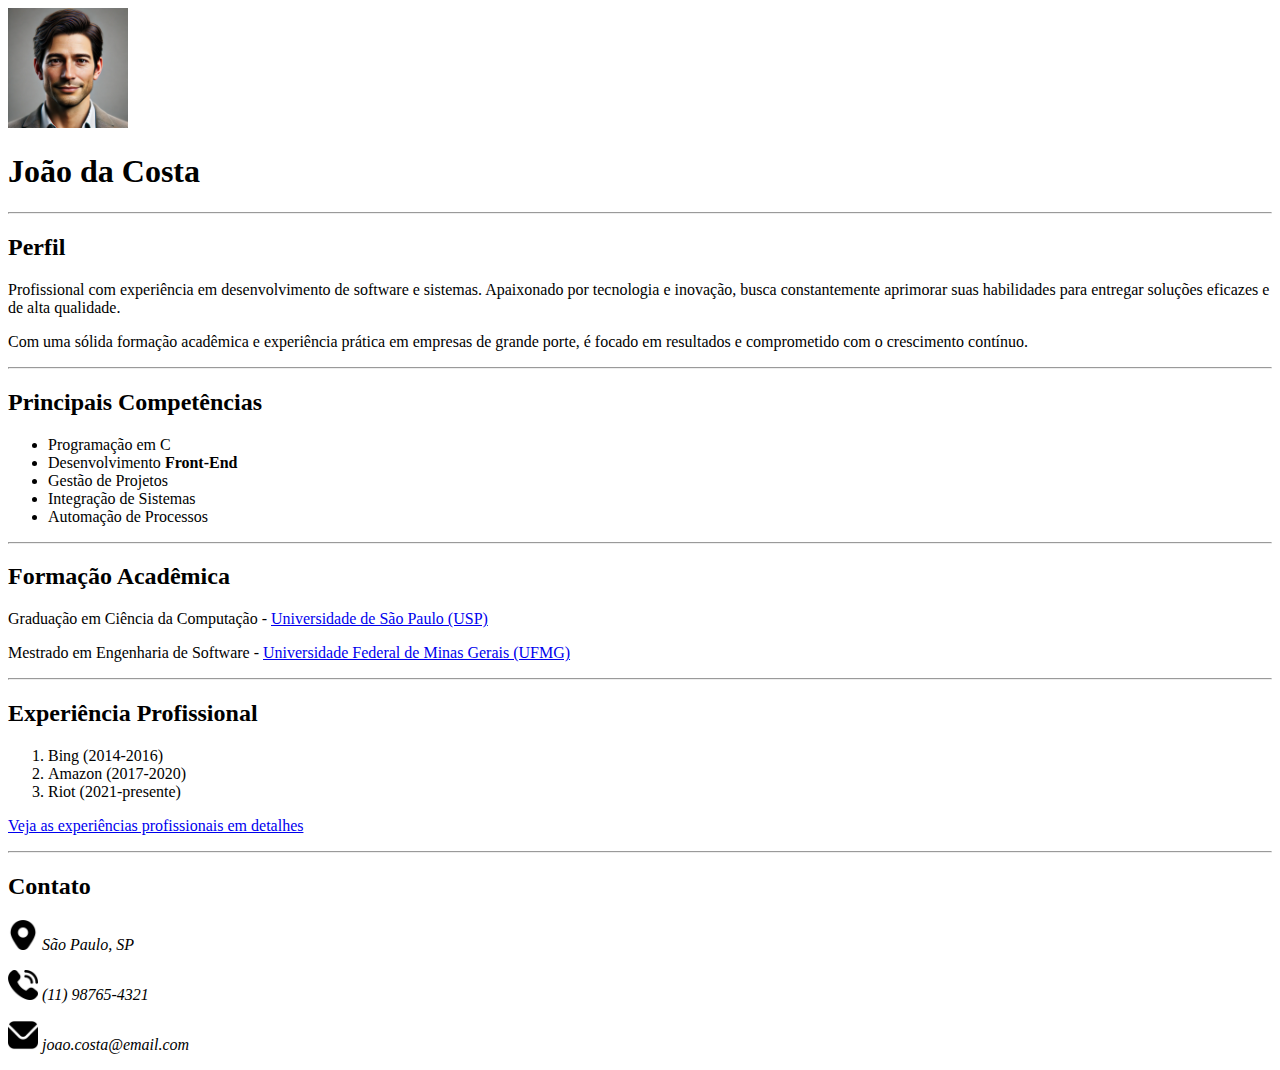
<file: parte1-html/index.html>
<!DOCTYPE html>
<html lang="pt">
<head>
    <meta charset="UTF-8">
    <meta name="viewport" content="width=device-width, initial-scale=1.0">
    <title>Currículo - João da Costa</title>
</head>
<body>

    <header>
        <div>
            <img src="imagens/image.png" alt="Foto de Perfil" width="120" height="120">
        </div>
        <h1>João da Costa</h1>
    </header>

    <section>
        <hr>
        <h2>Perfil</h2>
        <p>Profissional com experiência em desenvolvimento de software e sistemas. Apaixonado por tecnologia e inovação, busca constantemente aprimorar suas habilidades para entregar soluções eficazes e de alta qualidade.</p>
        <p>Com uma sólida formação acadêmica e experiência prática em empresas de grande porte, é focado em resultados e comprometido com o crescimento contínuo.</p>
    </section>

    <section>
        <hr>
        <h2>Principais Competências</h2>
        <ul>
            <li>Programação em C</li>
            <li>Desenvolvimento <strong>Front-End</strong></li>
            <li>Gestão de Projetos</li>
            <li>Integração de Sistemas</li>
            <li>Automação de Processos</li>
        </ul>
    </section>

    <section>
        <hr>
        <h2>Formação Acadêmica</h2>
        <p>Graduação em Ciência da Computação - <a href="https://www.usp.br">Universidade de São Paulo (USP)</a></p>
        <p>Mestrado em Engenharia de Software - <a href="https://www.ufmg.br">Universidade Federal de Minas Gerais (UFMG)</a></p>
    </section>

    <section>
        <hr>
        <h2>Experiência Profissional</h2>
        <ol>
            <li>Bing (2014-2016)</li>
            <li>Amazon (2017-2020)</li>
            <li>Riot (2021-presente)</li>
        </ol>
        <p><a href="experiencia.html">Veja as experiências profissionais em detalhes</a></p>
    </section>

    <section>
        <hr>
        <h2>Contato</h2>
        <address>
            <p>
                <img src="imagens/address-icon.png" alt="Ícone de Localização" width="30" height="30">
                São Paulo, SP
            </p>
            <p>
                <img src="imagens/phone-icon.png" alt="Ícone de Telefone" width="30" height="30">
                (11) 98765-4321
            </p>
            <p>
                <img src="imagens/email-icon.png" alt="Ícone de Email" width="30" height="30">
                joao.costa@email.com
            </p>
        </address>
    </section>

</body>
</html>
</file>
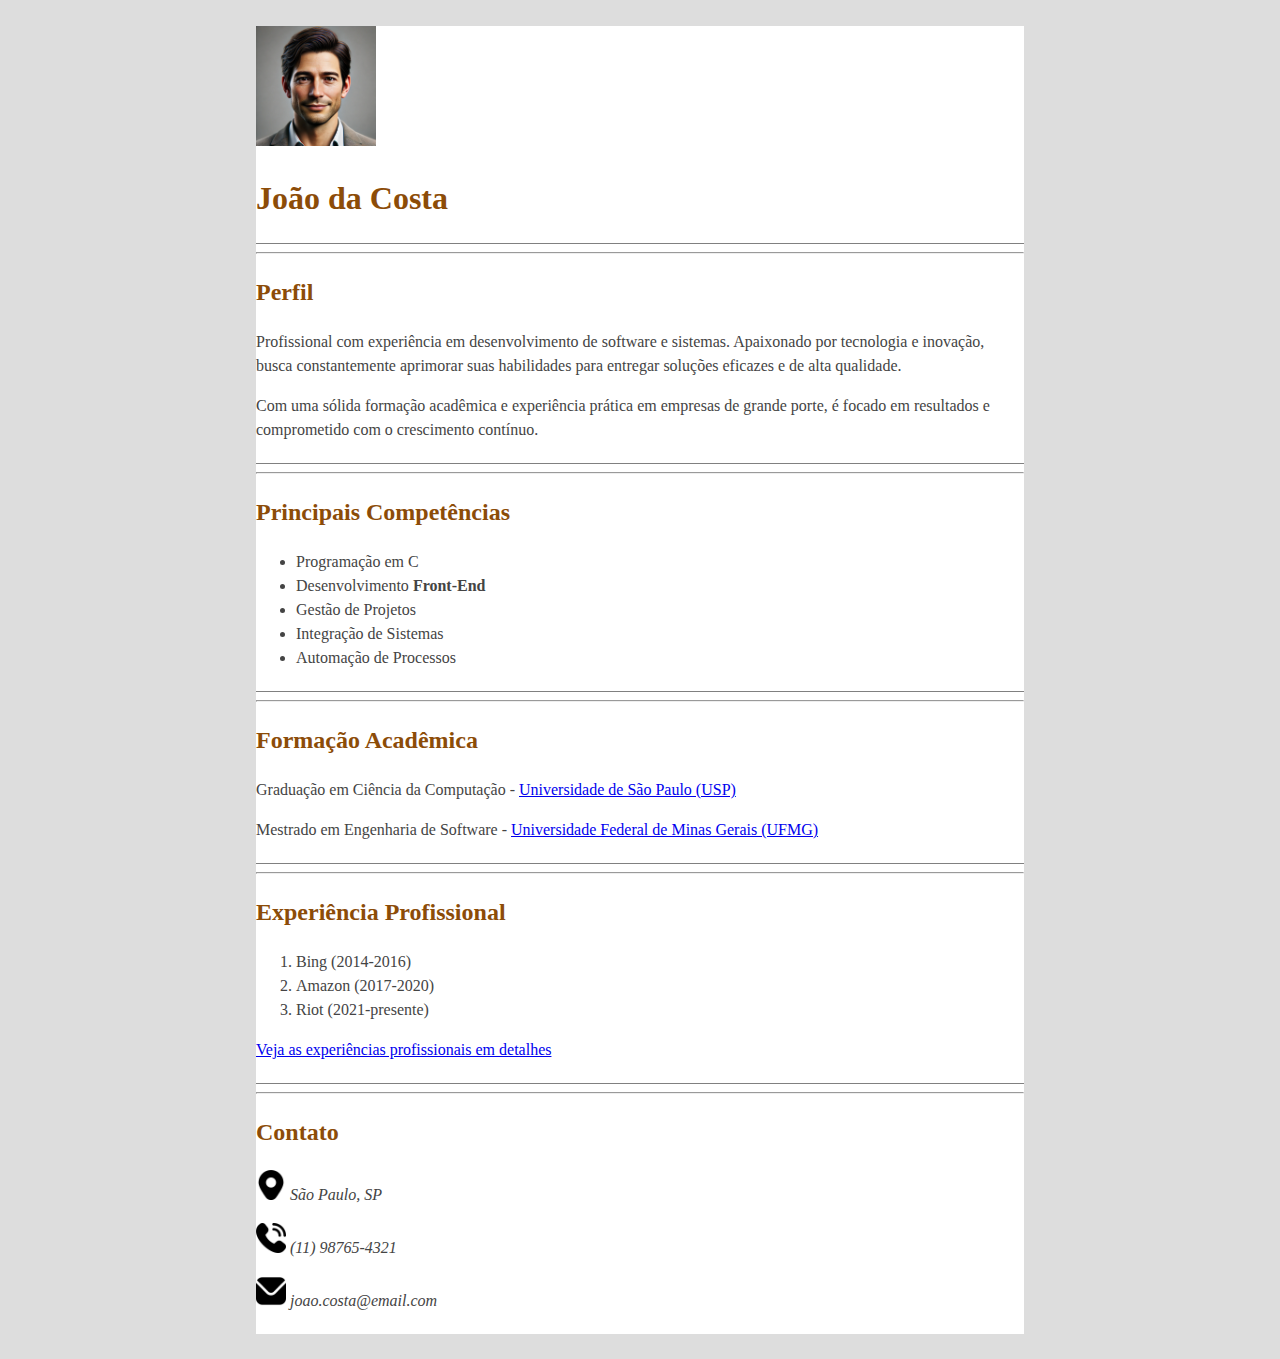
<file: parte2-css/index.html>
<!DOCTYPE html>
<html lang="pt">
<head>
    <meta charset="UTF-8">
    <meta name="viewport" content="width=device-width, initial-scale=1.0">
    <title>Currículo - João da Costa</title>
    <link rel="stylesheet" href="styles.css">
</head>
<body>
    <main>
        <header>
            <div>
                <img src="imagens/image.png" alt="Foto de Perfil" width="120" height="120">
            </div>
            <h1>João da Costa</h1>
        </header>

        <section>
            <hr>
            <h2>Perfil</h2>
            <p>Profissional com experiência em desenvolvimento de software e sistemas. Apaixonado por tecnologia e inovação, busca constantemente aprimorar suas habilidades para entregar soluções eficazes e de alta qualidade.</p>
            <p>Com uma sólida formação acadêmica e experiência prática em empresas de grande porte, é focado em resultados e comprometido com o crescimento contínuo.</p>
        </section>

        <section>
            <hr>
            <h2>Principais Competências</h2>
            <ul>
                <li>Programação em C</li>
                <li>Desenvolvimento <strong>Front-End</strong></li>
                <li>Gestão de Projetos</li>
                <li>Integração de Sistemas</li>
                <li>Automação de Processos</li>
            </ul>
        </section>

        <section>
            <hr>
            <h2>Formação Acadêmica</h2>
            <p>Graduação em Ciência da Computação - <a href="https://www.usp.br">Universidade de São Paulo (USP)</a></p>
            <p>Mestrado em Engenharia de Software - <a href="https://www.ufmg.br">Universidade Federal de Minas Gerais (UFMG)</a></p>
        </section>

        <section>
            <hr>
            <h2>Experiência Profissional</h2>
            <ol>
                <li>Bing (2014-2016)</li>
                <li>Amazon (2017-2020)</li>
                <li>Riot (2021-presente)</li>
            </ol>
            <p><a href="experiencia.html">Veja as experiências profissionais em detalhes</a></p>
        </section>

        <section>
            <hr>
            <h2>Contato</h2>
            <address>
                <p>
                    <img src="imagens/address-icon.png" alt="Ícone de Localização" width="30" height="30">
                    São Paulo, SP
                </p>
                <p>
                    <img src="imagens/phone-icon.png" alt="Ícone de Telefone" width="30" height="30">
                    (11) 98765-4321
                </p>
                <p>
                    <img src="imagens/email-icon.png" alt="Ícone de Email" width="30" height="30">
                    joao.costa@email.com
                </p>
            </address>
        </section>
    </main>
</body>
</html>
</file>
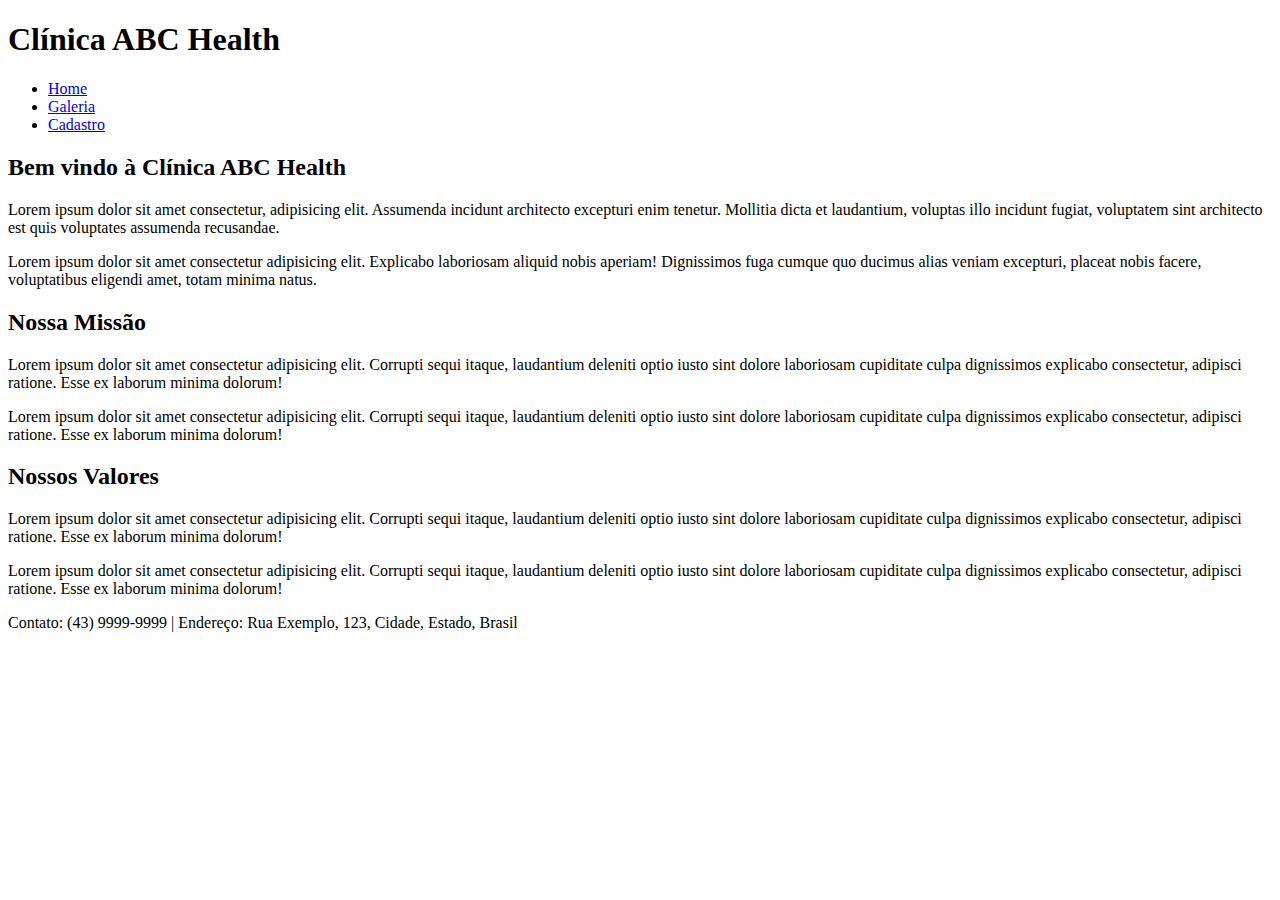
<file: parte3-html/index.html>
<!DOCTYPE html>
<html lang="en">
<head>
    <meta charset="UTF-8">
    <meta http-equiv="refresh" content="0; URL='home.html'" />
    <title>Redirecionando...</title>
</head>
<body>
    <p>Se você não foi redirecionado corretamente, clique aqui: <a href="home.html">link para home</a>.</p>
</body>
</html>
</file>
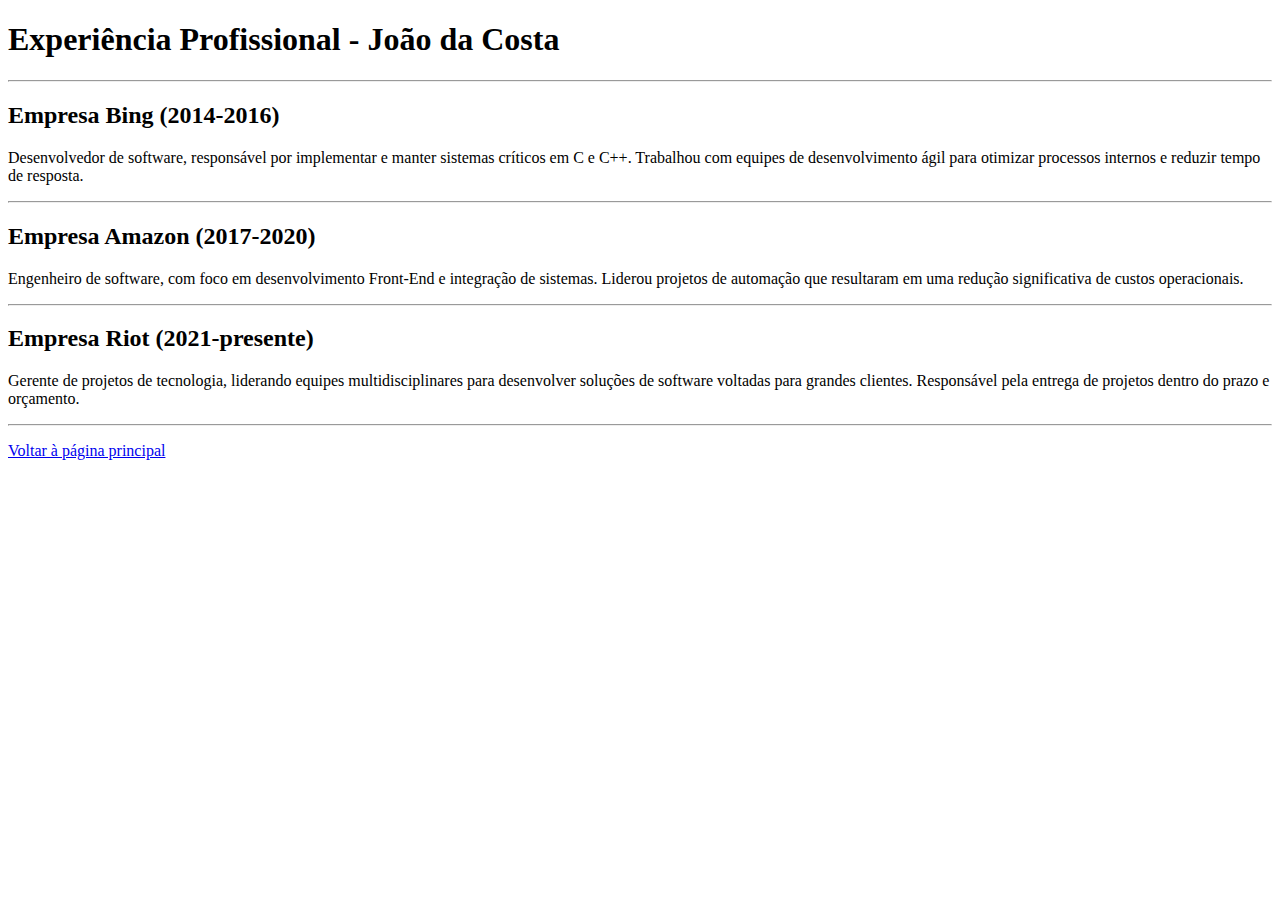
<file: parte1-html/experiencia.html>
<!DOCTYPE html>
<html lang="pt">
<head>
    <meta charset="UTF-8">
    <meta name="viewport" content="width=device-width, initial-scale=1.0">
    <title>Experiência Profissional - João da Costa</title>
</head>
<body>

    <header>
        <h1>Experiência Profissional - João da Costa</h1>
    </header>

    <section>
        <hr>
        <h2>Empresa Bing (2014-2016)</h2>
        <p>Desenvolvedor de software, responsável por implementar e manter sistemas críticos em C e C++. Trabalhou com equipes de desenvolvimento ágil para otimizar processos internos e reduzir tempo de resposta.</p>
    </section>

    <section>
        <hr>
        <h2>Empresa Amazon (2017-2020)</h2>
        <p>Engenheiro de software, com foco em desenvolvimento Front-End e integração de sistemas. Liderou projetos de automação que resultaram em uma redução significativa de custos operacionais.</p>
    </section>

    <section>
        <hr>
        <h2>Empresa Riot (2021-presente)</h2>
        <p>Gerente de projetos de tecnologia, liderando equipes multidisciplinares para desenvolver soluções de software voltadas para grandes clientes. Responsável pela entrega de projetos dentro do prazo e orçamento.</p>
    </section>

    <section>
        <hr>
        <p><a href="index.html">Voltar à página principal</a></p>
    </section>

</body>
</html>
</file>
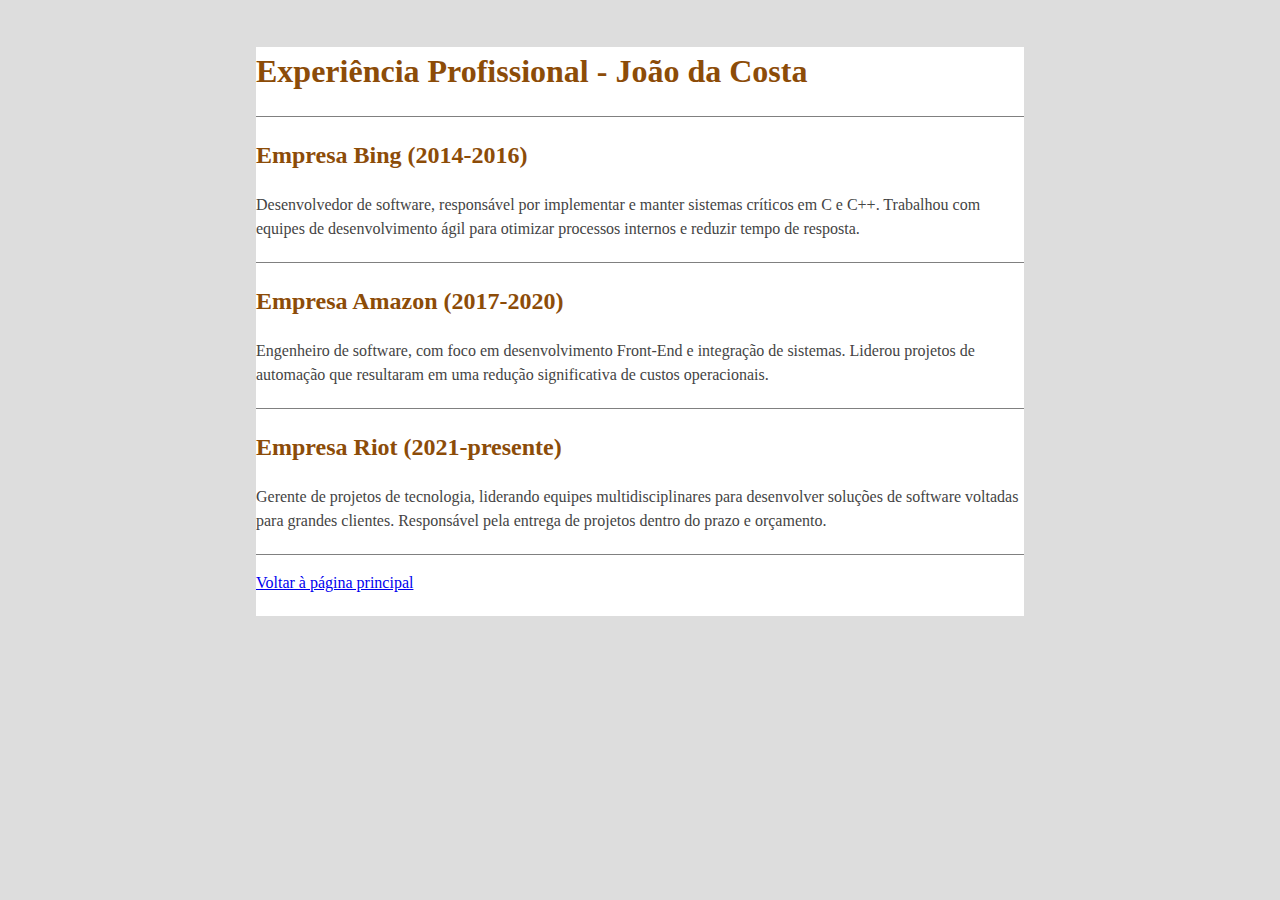
<file: parte2-css/experiencia.html>
<!DOCTYPE html>
<html lang="pt">
<head>
    <meta charset="UTF-8">
    <meta name="viewport" content="width=device-width, initial-scale=1.0">
    <title>Experiência Profissional - João da Costa</title>
    <link rel="stylesheet" href="styles.css">
</head>
<body>
    <main>

        <header>
            <h1>Experiência Profissional - João da Costa</h1>
        </header>

        <section>
            <h2>Empresa Bing (2014-2016)</h2>
            <p>Desenvolvedor de software, responsável por implementar e manter sistemas críticos em C e C++. Trabalhou com equipes de desenvolvimento ágil para otimizar processos internos e reduzir tempo de resposta.</p>
        </section>

        <section>
            <h2>Empresa Amazon (2017-2020)</h2>
            <p>Engenheiro de software, com foco em desenvolvimento Front-End e integração de sistemas. Liderou projetos de automação que resultaram em uma redução significativa de custos operacionais.</p>
        </section>

        <section>
            <h2>Empresa Riot (2021-presente)</h2>
            <p>Gerente de projetos de tecnologia, liderando equipes multidisciplinares para desenvolver soluções de software voltadas para grandes clientes. Responsável pela entrega de projetos dentro do prazo e orçamento.</p>
        </section>

        <section>
            <p><a href="index.html">Voltar à página principal</a></p>
        </section>

    </main>
</body>
</html>
</file>
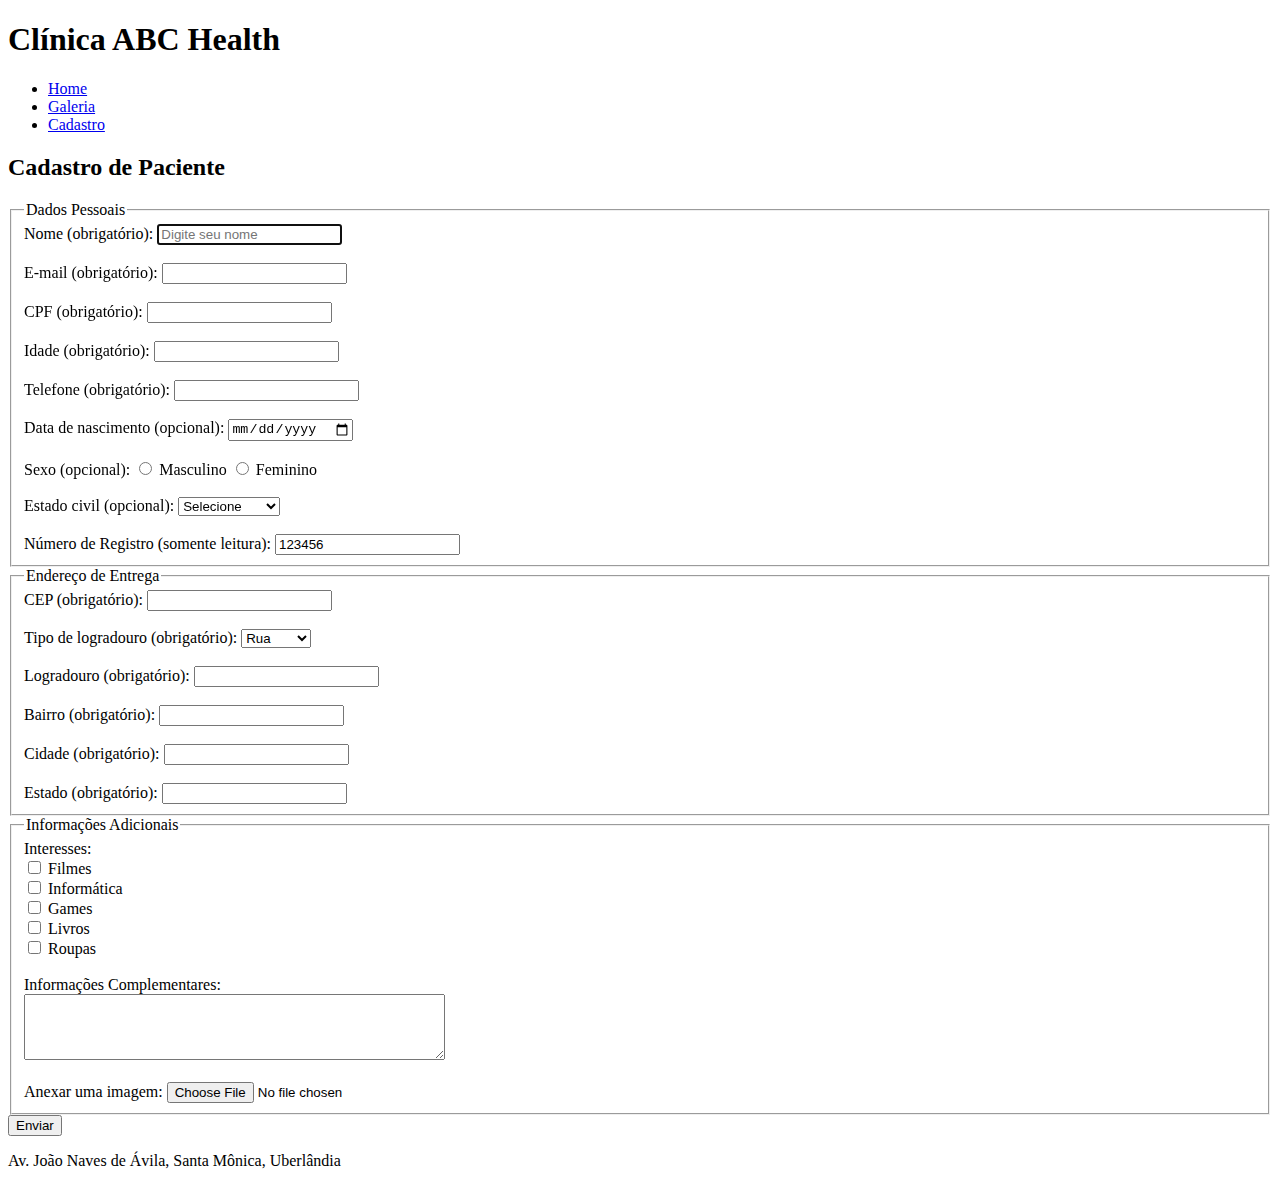
<file: parte3-html/cadastro.html>
<!DOCTYPE html>
<html lang="pt-BR">
<head>
    <meta charset="UTF-8">
    <meta name="viewport" content="width=device-width, initial-scale=1.0">
    <meta name="description" content="Página de cadastro de pacientes da Clínica ABC Health">
    <title>Cadastro - Clínica ABC Health</title>
    <script>
        // Focus on the Nome field when the page loads
        window.onload = function() {
            document.getElementById("nome").focus();
        };
    </script>
</head>
<body>

<header>
    <h1>Clínica ABC Health</h1>
</header>

<nav>
    <ul>
        <li><a href="home.html">Home</a></li>
        <li><a href="galeria.html">Galeria</a></li>
        <li><a href="cadastro.html">Cadastro</a></li>
    </ul>
</nav>

<main>
    <h2>Cadastro de Paciente</h2>
    <form action="cadastraCliente.php" method="post" enctype="multipart/form-data">
        <!-- Campo oculto -->
        <input type="hidden" name="source" value="web-form">

        <!-- Dados Pessoais -->
        <fieldset>
            <legend>Dados Pessoais</legend>
            
            <label for="nome">Nome (obrigatório):</label>
            <input type="text" id="nome" name="nome" required minlength="2" maxlength="50" placeholder="Digite seu nome"><br><br>

            <label for="email">E-mail (obrigatório):</label>
            <input type="email" id="email" name="email" required><br><br>

            <label for="cpf">CPF (obrigatório):</label>
            <input type="text" id="cpf" name="cpf" required pattern="\d{3}\.\d{3}\.\d{3}-\d{2}"><br><br>

            <label for="idade">Idade (obrigatório):</label>
            <input type="number" id="idade" name="idade" required><br><br>

            <label for="telefone">Telefone (obrigatório):</label>
            <input type="tel" id="telefone" name="telefone" required><br><br>

            <label for="dataNascimento">Data de nascimento (opcional):</label>
            <input type="date" id="dataNascimento" name="dataNascimento"><br><br>

            <label>Sexo (opcional):</label>
            <input type="radio" id="sexoMasculino" name="sexo" value="masculino">
            <label for="sexoMasculino">Masculino</label>
            <input type="radio" id="sexoFeminino" name="sexo" value="feminino">
            <label for="sexoFeminino">Feminino</label><br><br>

            <label for="estadoCivil">Estado civil (opcional):</label>
            <select id="estadoCivil" name="estadoCivil">
                <option value="">Selecione</option>
                <option value="solteiro">Solteiro(a)</option>
                <option value="casado">Casado(a)</option>
                <option value="divorciado">Divorciado(a)</option>
                <option value="viuvo">Viúvo(a)</option>
            </select><br><br>

            <label for="numeroRegistro">Número de Registro (somente leitura):</label>
            <input type="text" id="numeroRegistro" name="numeroRegistro" value="123456" readonly>
        </fieldset>

        <!-- Endereço de Entrega -->
        <fieldset>
            <legend>Endereço de Entrega</legend>

            <label for="cep">CEP (obrigatório):</label>
            <input type="text" id="cep" name="cep" required><br><br>

            <label for="tipoLogradouro">Tipo de logradouro (obrigatório):</label>
            <select id="tipoLogradouro" name="tipoLogradouro" required>
                <option value="rua">Rua</option>
                <option value="avenida">Avenida</option>
                <option value="praca">Praça</option>
                <option value="outro">Outro</option>
            </select><br><br>

            <label for="logradouro">Logradouro (obrigatório):</label>
            <input type="text" id="logradouro" name="logradouro" required><br><br>

            <label for="bairro">Bairro (obrigatório):</label>
            <input type="text" id="bairro" name="bairro" required><br><br>

            <label for="cidade">Cidade (obrigatório):</label>
            <input type="text" id="cidade" name="cidade" required><br><br>

            <label for="estado">Estado (obrigatório):</label>
            <input type="text" id="estado" name="estado" required>
        </fieldset>

        <!-- Informações Adicionais -->
        <fieldset>
            <legend>Informações Adicionais</legend>

            <label>Interesses:</label><br>
            <input type="checkbox" id="interesseFilmes" name="interesses" value="filmes">
            <label for="interesseFilmes">Filmes</label><br>

            <input type="checkbox" id="interesseInformatica" name="interesses" value="informatica">
            <label for="interesseInformatica">Informática</label><br>

            <input type="checkbox" id="interesseGames" name="interesses" value="games">
            <label for="interesseGames">Games</label><br>

            <input type="checkbox" id="interesseLivros" name="interesses" value="livros">
            <label for="interesseLivros">Livros</label><br>

            <input type="checkbox" id="interesseRoupas" name="interesses" value="roupas">
            <label for="interesseRoupas">Roupas</label><br><br>

            <label for="infoComplementar">Informações Complementares:</label><br>
            <textarea id="infoComplementar" name="infoComplementar" rows="4" cols="50"></textarea><br><br>

            <label for="imagem">Anexar uma imagem:</label>
            <input type="file" id="imagem" name="imagem" accept="image/*">
        </fieldset>

        <button type="submit">Enviar</button>
    </form>
</main>

<footer>
    <p>Av. João Naves de Ávila, Santa Mônica, Uberlândia</p>
</footer>

</body>
</html>
</file>
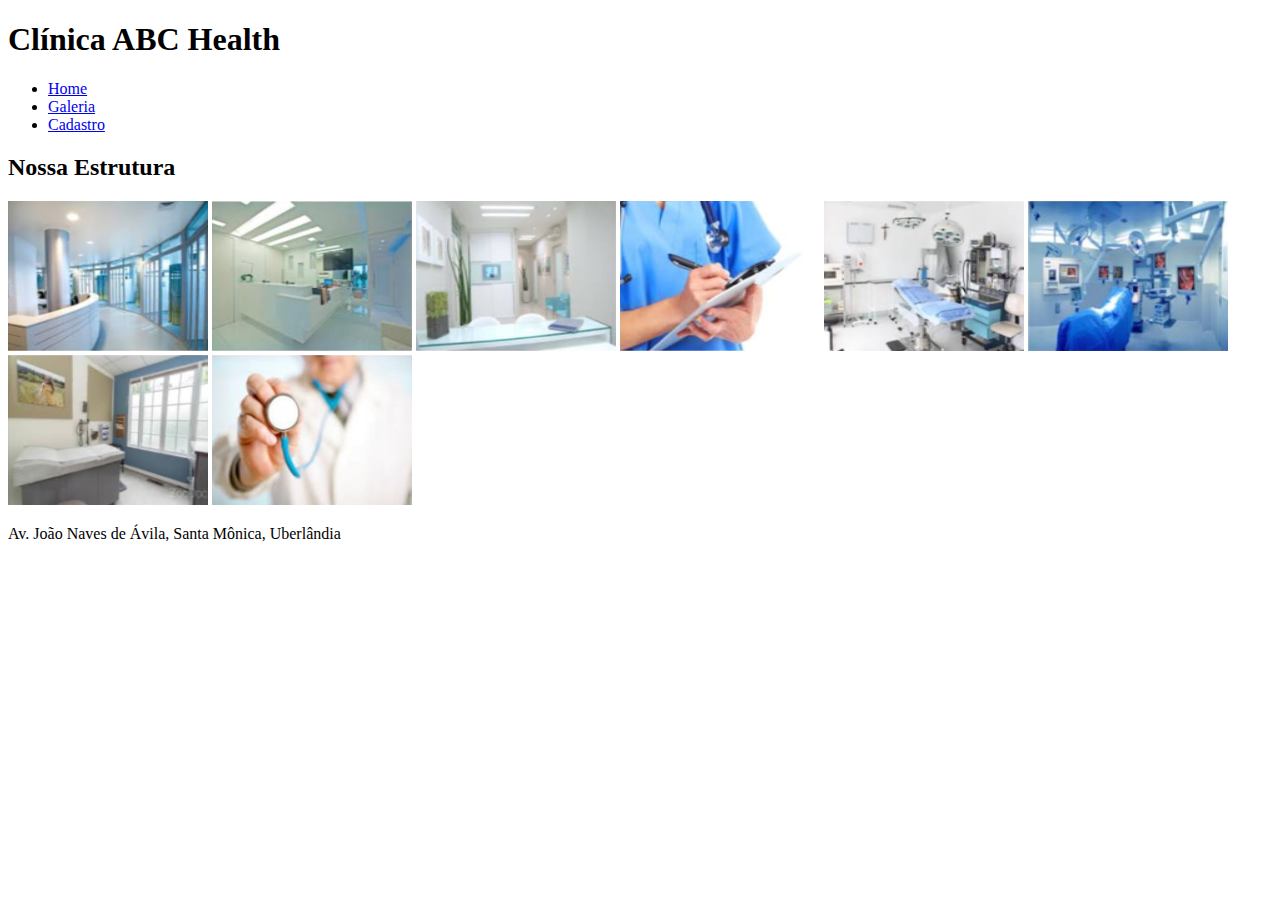
<file: parte3-html/galeria.html>
<!DOCTYPE html>
<html lang="pt-BR">
<head>
    <meta charset="UTF-8">
    <meta name="viewport" content="width=device-width, initial-scale=1.0">
    <meta name="description" content="Galeria de fotos da Clínica ABC Health, mostrando a estrutura e os ambientes de atendimento.">
    <title>Galeria - Clínica ABC Health</title>
</head>
<body>

<header>
    <h1>Clínica ABC Health</h1>
</header>

<nav>
    <ul>
        <li><a href="home.html">Home</a></li>
        <li><a href="galeria.html">Galeria</a></li>
        <li><a href="cadastro.html">Cadastro</a></li>
    </ul>
</nav>

<main>
    <section>
        <h2>Nossa Estrutura</h2>
        <div>
            <img src="imagens/img1.png" alt="Imagem da recepção da clínica" width="200" height="150">
            <img src="imagens/img2.png" alt="Imagem do consultório da clínica" width="200" height="150">
            <img src="imagens/img3.png" alt="Imagem do ambiente da clínica" width="200" height="150">
            <img src="imagens/img4.png" alt="Imagem do médico com prontuário" width="200" height="150">
            <img src="imagens/img5.png" alt="Imagem da sala de cirurgia" width="200" height="150">
            <img src="imagens/img6.png" alt="Imagem do centro cirúrgico" width="200" height="150">
            <img src="imagens/img7.png" alt="Imagem do quarto do paciente" width="200" height="150">
            <img src="imagens/img8.png" alt="Imagem do médico com estetoscópio" width="200" height="150">
        </div>
    </section>
</main>

<footer>
    <p>Av. João Naves de Ávila, Santa Mônica, Uberlândia</p>
</footer>

</body>
</html>
</file>
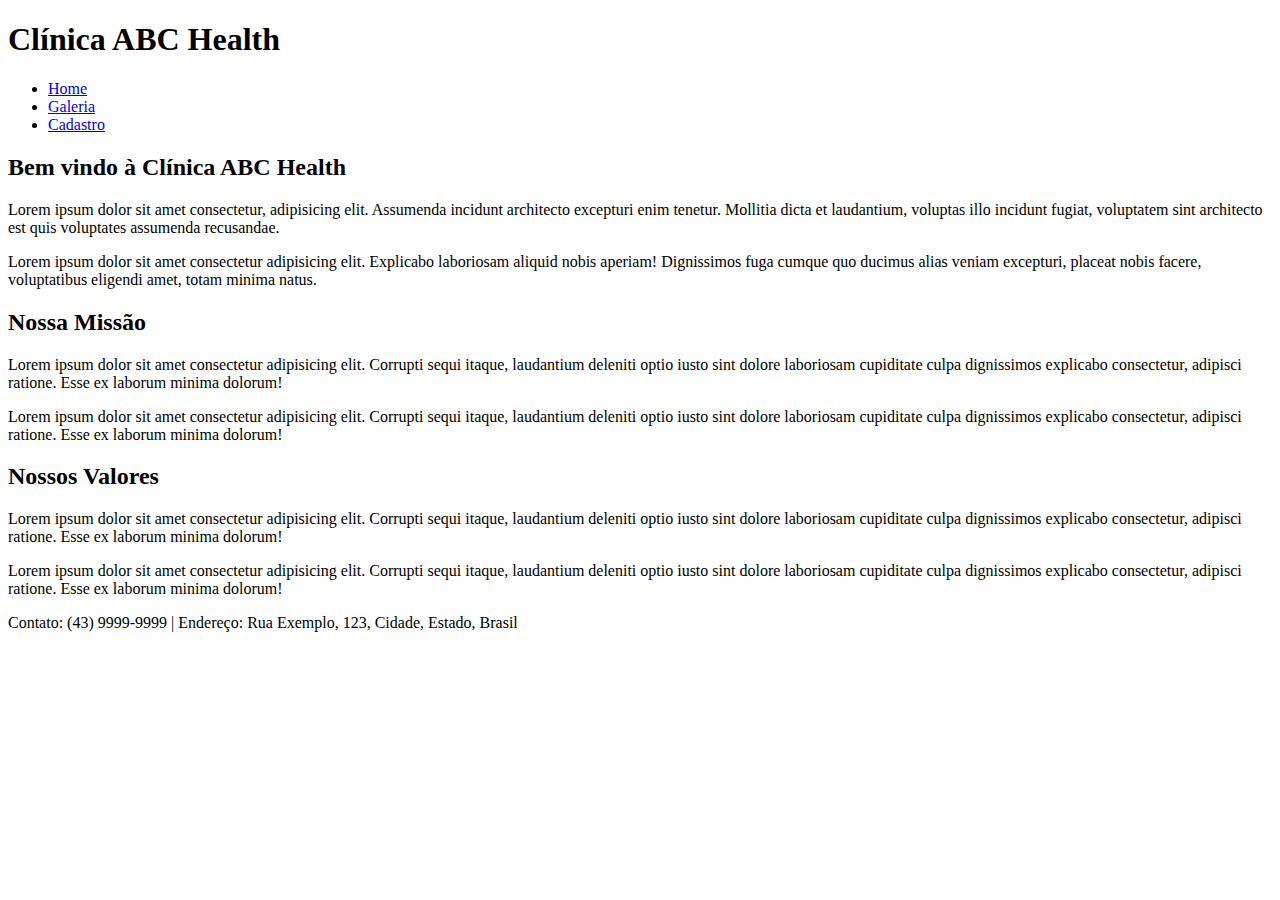
<file: parte3-html/home.html>
<!DOCTYPE html>
<html lang="pt-BR">
<head>
    <meta charset="UTF-8">
    <meta name="viewport" content="width=device-width, initial-scale=1.0">
    <meta name="description" content="Página principal da Clínica ABC Health. Bem-vindo à nossa clínica, onde você encontrará informações sobre nossa missão, valores e serviços oferecidos.">
    <title>Clínica ABC Health - Página Inicial</title>
</head>
<body>

<header>
    <h1>Clínica ABC Health</h1>
</header>

<nav>
    <ul>
        <li><a href="home.html">Home</a></li>
        <li><a href="galeria.html">Galeria</a></li>
        <li><a href="cadastro.html">Cadastro</a></li>
    </ul>
</nav>

<main>
    <section>
        <h2>Bem vindo à Clínica ABC Health</h2>
        <p>Lorem ipsum dolor sit amet consectetur, adipisicing elit. Assumenda incidunt architecto excepturi enim tenetur. Mollitia dicta et laudantium, voluptas illo incidunt fugiat, voluptatem sint architecto est quis voluptates assumenda recusandae.</p>
        <p>Lorem ipsum dolor sit amet consectetur adipisicing elit. Explicabo laboriosam aliquid nobis aperiam! Dignissimos fuga cumque quo ducimus alias veniam excepturi, placeat nobis facere, voluptatibus eligendi amet, totam minima natus.</p>
    </section>

    <section>
        <h2>Nossa Missão</h2>
        <p>Lorem ipsum dolor sit amet consectetur adipisicing elit. Corrupti sequi itaque, laudantium deleniti optio iusto sint dolore laboriosam cupiditate culpa dignissimos explicabo consectetur, adipisci ratione. Esse ex laborum minima dolorum!</p>
        <p>Lorem ipsum dolor sit amet consectetur adipisicing elit. Corrupti sequi itaque, laudantium deleniti optio iusto sint dolore laboriosam cupiditate culpa dignissimos explicabo consectetur, adipisci ratione. Esse ex laborum minima dolorum!</p>
    </section>

    <section>
        <h2>Nossos Valores</h2>
        <p>Lorem ipsum dolor sit amet consectetur adipisicing elit. Corrupti sequi itaque, laudantium deleniti optio iusto sint dolore laboriosam cupiditate culpa dignissimos explicabo consectetur, adipisci ratione. Esse ex laborum minima dolorum!</p>
        <p>Lorem ipsum dolor sit amet consectetur adipisicing elit. Corrupti sequi itaque, laudantium deleniti optio iusto sint dolore laboriosam cupiditate culpa dignissimos explicabo consectetur, adipisci ratione. Esse ex laborum minima dolorum!</p>
    </section>
</main>

<footer>
    <p>Contato: (43) 9999-9999 | Endereço: Rua Exemplo, 123, Cidade, Estado, Brasil</p>
</footer>

</body>
</html>
</file>
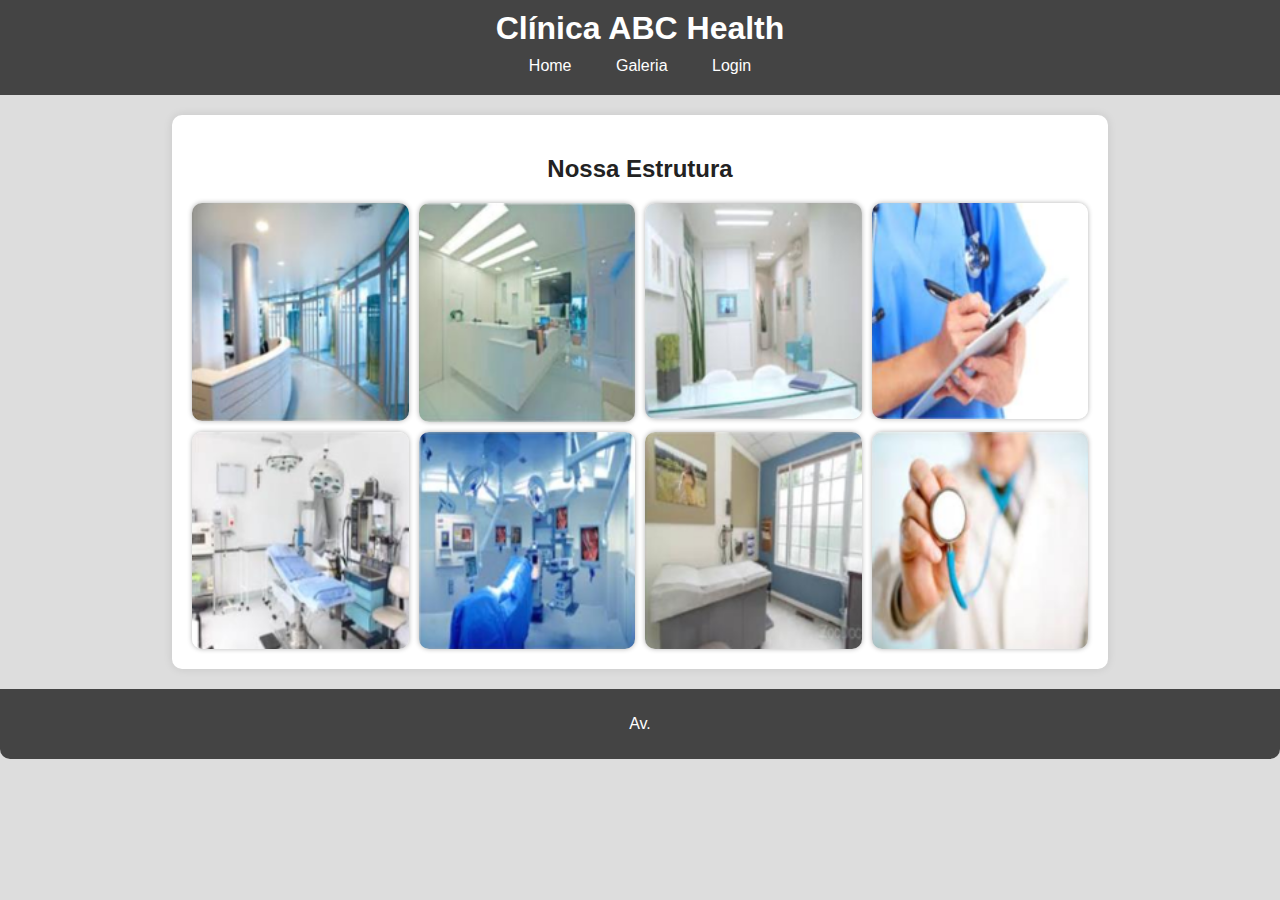
<file: parte4-css/galeria.html>
<!DOCTYPE html>
<html lang="pt-BR">
<head>
    <meta charset="UTF-8">
    <meta name="viewport" content="width=device-width, initial-scale=1.0">
    <title>Galeria - Clínica ABC Health</title>
    <link rel="stylesheet" href="galeria.css">
</head>
<body>
    <header>
        <h1>Clínica ABC Health</h1>
        <nav>
            <ul>
                <li><a href="home.html">Home</a></li>
                <li><a href="galeria.html">Galeria</a></li>
                <li><a href="login.html">Login</a></li>
            </ul>
        </nav>
    </header>
    <main>
        <section>
            <h2>Nossa Estrutura</h2>
            <div class="galeria">
                <img src="imagens/img1.png" alt="Imagem 1">
                <img src="imagens/img2.png" alt="Imagem 2">
                <img src="imagens/img3.png" alt="Imagem 3">
                <img src="imagens/img4.png" alt="Imagem 4">
                <img src="imagens/img5.png" alt="Imagem 5">
                <img src="imagens/img6.png" alt="Imagem 6">
                <img src="imagens/img7.png" alt="Imagem 7">
                <img src="imagens/img8.png" alt="Imagem 8">
            </div>
        </section>
    </main>
    <footer>
        <p>Av.</p>
    </footer>
</body>
</html>
</file>
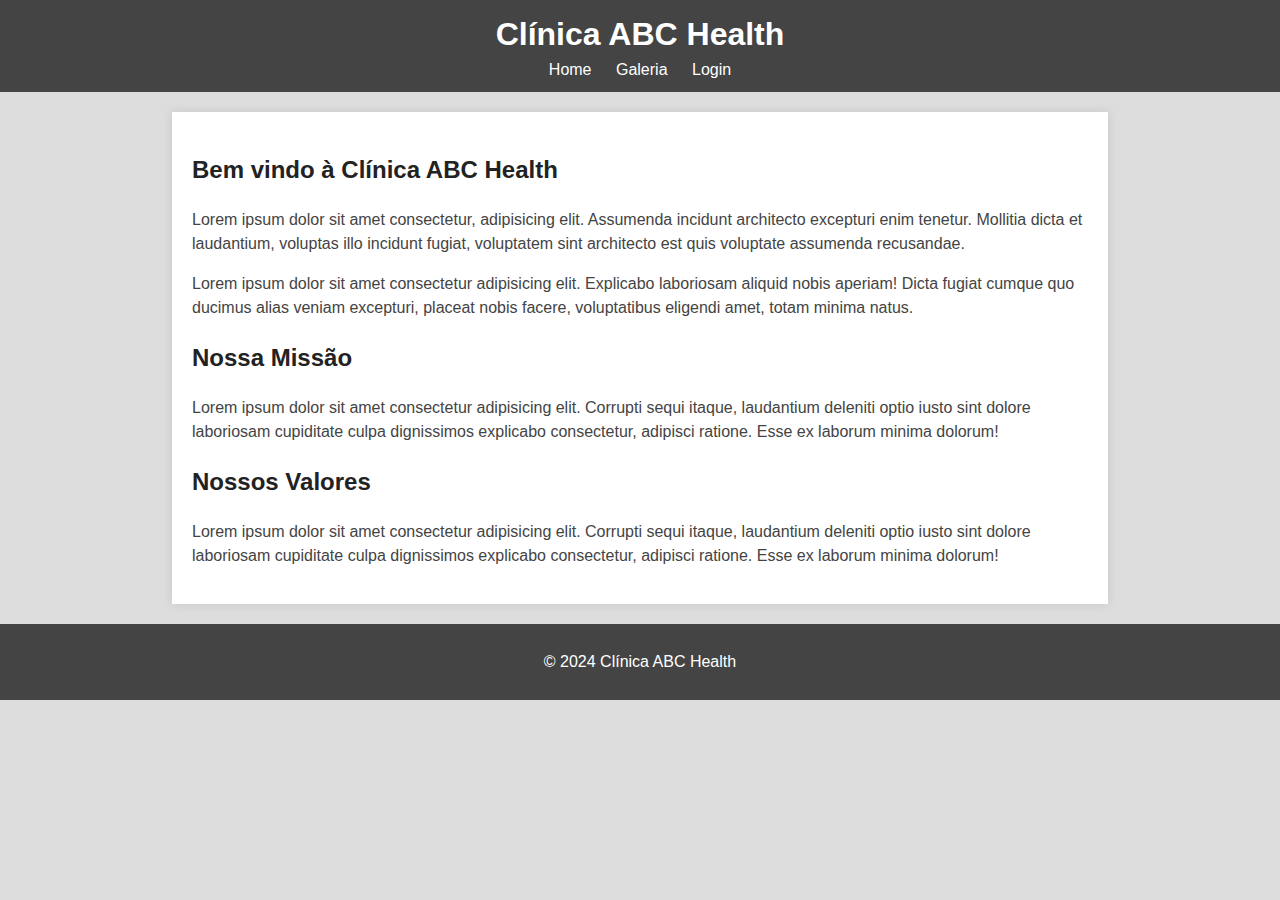
<file: parte4-css/home.html>
<!DOCTYPE html>
<html lang="pt-BR">
<head>
    <meta charset="UTF-8">
    <meta name="viewport" content="width=device-width, initial-scale=1.0">
    <meta name="description" content="Página inicial da Clínica ABC Health">
    <title>Clínica ABC Health</title>
    <link rel="stylesheet" href="styles.css">
</head>
<body>
    <header>
        <h1>Clínica ABC Health</h1>
        <nav>
            <ul>
                <li><a href="home.html">Home</a></li>
                <li><a href="galeria.html">Galeria</a></li>
                <li><a href="login.html">Login</a></li>
            </ul>
        </nav>
    </header>
    <main>
        <section>
            <h2>Bem vindo à Clínica ABC Health</h2>
            <p>Lorem ipsum dolor sit amet consectetur, adipisicing elit. Assumenda incidunt architecto excepturi enim tenetur. Mollitia dicta et laudantium, voluptas illo incidunt fugiat, voluptatem sint architecto est quis voluptate assumenda recusandae.</p>
            <p>Lorem ipsum dolor sit amet consectetur adipisicing elit. Explicabo laboriosam aliquid nobis aperiam! Dicta fugiat cumque quo ducimus alias veniam excepturi, placeat nobis facere, voluptatibus eligendi amet, totam minima natus.</p>
        </section>
        <section>
            <h2>Nossa Missão</h2>
            <p>Lorem ipsum dolor sit amet consectetur adipisicing elit. Corrupti sequi itaque, laudantium deleniti optio iusto sint dolore laboriosam cupiditate culpa dignissimos explicabo consectetur, adipisci ratione. Esse ex laborum minima dolorum!</p>
        </section>
        <section>
            <h2>Nossos Valores</h2>
            <p>Lorem ipsum dolor sit amet consectetur adipisicing elit. Corrupti sequi itaque, laudantium deleniti optio iusto sint dolore laboriosam cupiditate culpa dignissimos explicabo consectetur, adipisci ratione. Esse ex laborum minima dolorum!</p>
        </section>
    </main>
    <footer>
        <p>&copy; 2024 Clínica ABC Health</p>
    </footer>
</body>
</html>
</file>
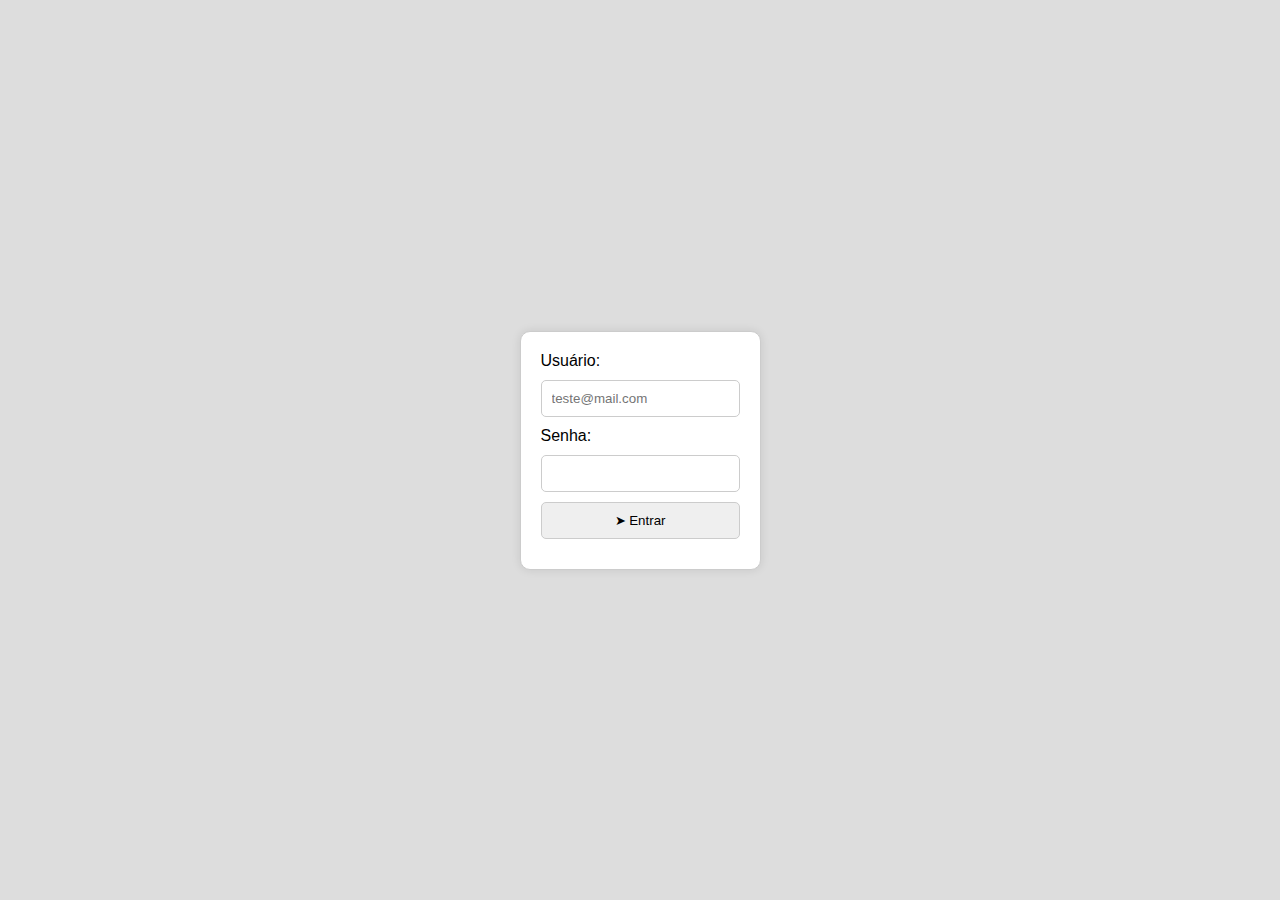
<file: parte4-css/login.html>
<!DOCTYPE html>
<html lang="pt-BR">
<head>
    <meta charset="UTF-8">
    <meta name="viewport" content="width=device-width, initial-scale=1.0">
    <title>Login</title>
    <link rel="stylesheet" href="login.css">
</head>
<body>
    <div class="login-container">
        <form action="autenticar.php" method="post">
            <label for="usuario">Usuário:</label>
            <input type="email" id="usuario" name="usuario" placeholder="teste@mail.com" required>
            
            <label for="senha">Senha:</label>
            <input type="password" id="senha" name="senha" required>
            
            <button type="submit">
                <span>&#10148;</span> Entrar
            </button>
        </form>
    </div>
</body>
</html>
</file>
<file: parte2-css/styles.css>
body {
    background-color: #ddd;
    font-family: "Helvetica Neue";
    color: #444;
    line-height: 1.5;

    width: 60%;
    margin: 0 auto;
    padding: 2% 0;
}

main {
    background-color: white;
}

h1, h2 {
    color: rgb(140, 76, 8);
}

section {
    margin-top: 0px;
    padding-bottom: 5px;
    border-top: solid 1px gray;
}
</file>
<file: parte4-css/galeria.css>
body{
    font-family: Arial, sans-serif;
    background-color: #ddd;
    margin: 0;
    padding: 0;
    color: #444;
}

header{
    background-color: #444;
    color: #fff;
    text-align: center;
    padding: 10px 0;
}

header h1{
    margin: 0;
}

nav ul{
    list-style: none;
    padding: 0;
    margin: 10px 0;
    text-align: center;
}

nav li{
    display: inline;
    margin: 0 10px;
}

nav a{
    color: #fff;
    text-decoration: none;
    padding: 5px 10px;
    border-radius: 5px;
}nav a:hover{
    background-color: #333;
}

main{
    background-color: #fff;
    width: 70%;
    margin: 20px auto;
    padding: 20px;
    border-radius: 10px;
    box-shadow: 0 0 10px rgba(0, 0, 0, 0.1);
    text-align: center;
}

h2{
    color: #222;
    margin-bottom: 20px;
}








/*galeria*/
.galeria{
    display: grid;
    grid-template-columns: repeat(4, 1fr); /*4 colunas*/
    gap: 10px; /*espaço entre as imagens*/
}

.galeria img{
    width: 100%;
    border-radius: 10px;
    box-shadow: 0 0 5px rgba(0, 0, 0, 0.3);
    transition: transform 0.3s ease;
}.galeria img:hover{
    transform: scale(1.05); /*efeito de zoom ao passar o mouse*/
}

footer{
    background-color: #444;
    color: #fff;
    text-align: center;
    padding: 10px 0;
    margin-top: 20px;
    border-radius: 0 0 10px 10px;
}
</file>
<file: parte4-css/styles.css>
body {
    font-family: "Helvetica Neue", Arial, sans-serif;
    line-height: 1.5;
    color: #444;
    background-color: #ddd;
    margin: 0;
    padding: 0;
}


header {
    background-color: #444;
    color: #fff;
    padding: 10px 0;
    text-align: center;
}

header h1 {
    margin: 0;
    font-size: 2em;
}

nav ul {
    list-style: none;
    margin: 0;
    padding: 0;
    text-align: center;
}

nav li {
    display: inline;
    margin: 0 10px;
}

nav a {
    color: #fff;
    text-decoration: none;
}

nav a:hover {
    text-decoration: underline;
}


main {
    background-color: #fff;
    width: 70%;
    margin: 20px auto;
    padding: 20px;
    box-shadow: 0 0 10px rgba(0, 0, 0, 0.1);
}

h2 {
    margin-top: 20px;
    color: #222;
}


footer {
    text-align: center;
    padding: 10px 0;
    background-color: #444;
    color: #fff;
}
</file>
<file: parte4-css/login.css>
body, .login-container, input, button{
    font-family: Arial, sans-serif;
    margin: 0;
    padding: 0;
    box-sizing: border-box;
}

body{
    background-color: #ddd;
    display: flex;
    justify-content: center;
    align-items: center;
    height: 100vh;
}

.login-container{
    max-width: 300px;
    background-color: #fff;
    padding: 20px;
    border: 1px solid #ccc;
    border-radius: 10px;
    box-shadow: 0 0 10px rgba(0, 0, 0, 0.1);
}

input, button{
    display: block;
    width: 100%;
    padding: 10px;
    margin: 10px 0;
    border: 1px solid #ccc;
    border-radius: 5px;
}
input:focus, button:hover{
    outline: none;
    box-shadow: 0 0 5px #aaa;
    background-color: #e0e0e0;
}
</file>
